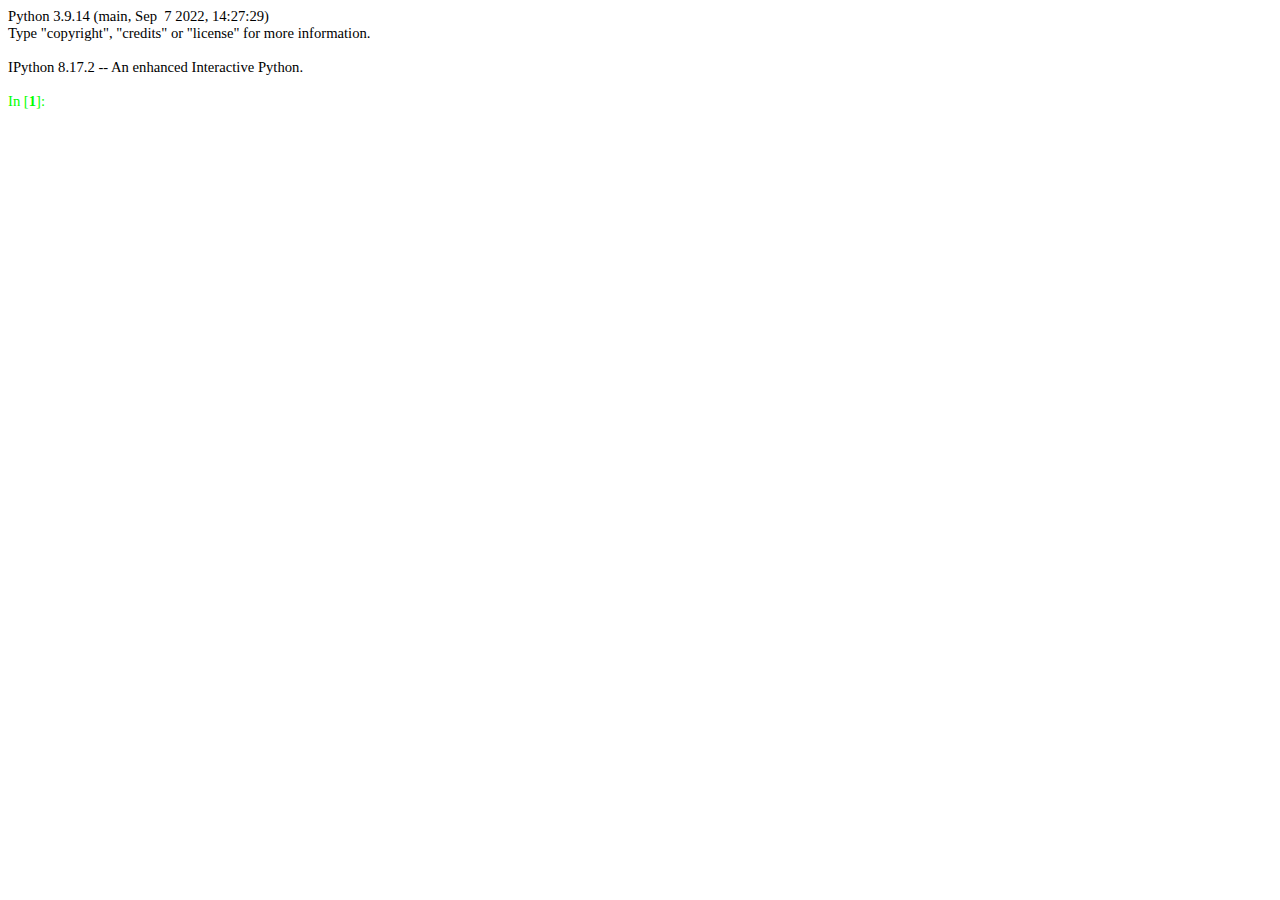
<file: ipython.html>
<!DOCTYPE HTML PUBLIC "-//W3C//DTD HTML 4.0//EN" "http://www.w3.org/TR/REC-html40/strict.dtd">
<html><head>
<meta http-equiv="Content-Type" content="text/html; charset=utf-8" />
<meta name="qrichtext" content="1" /><style type="text/css">
p, li { white-space: pre-wrap; }
</style></head><body style=" font-family:'Menlo'; font-size:11pt; font-weight:400; font-style:normal;">
<p style=" margin-top:0px; margin-bottom:0px; margin-left:0px; margin-right:0px; -qt-block-indent:0; text-indent:0px;">Python 3.9.14 (main, Sep  7 2022, 14:27:29) </p>
<p style=" margin-top:0px; margin-bottom:0px; margin-left:0px; margin-right:0px; -qt-block-indent:0; text-indent:0px;">Type &quot;copyright&quot;, &quot;credits&quot; or &quot;license&quot; for more information.</p>
<p style="-qt-paragraph-type:empty; margin-top:0px; margin-bottom:0px; margin-left:0px; margin-right:0px; -qt-block-indent:0; text-indent:0px;"><br /></p>
<p style=" margin-top:0px; margin-bottom:0px; margin-left:0px; margin-right:0px; -qt-block-indent:0; text-indent:0px;">IPython 8.17.2 -- An enhanced Interactive Python.</p>
<p style="-qt-paragraph-type:empty; margin-top:0px; margin-bottom:0px; margin-left:0px; margin-right:0px; -qt-block-indent:0; text-indent:0px;"><br /></p>
<p style=" margin-top:0px; margin-bottom:0px; margin-left:0px; margin-right:0px; -qt-block-indent:0; text-indent:0px;"><span style=" color:#00ff00;">In [</span><span style=" font-weight:600; color:#00ff00;">1</span><span style=" color:#00ff00;">]:</span> </p></body></html>
</file>
